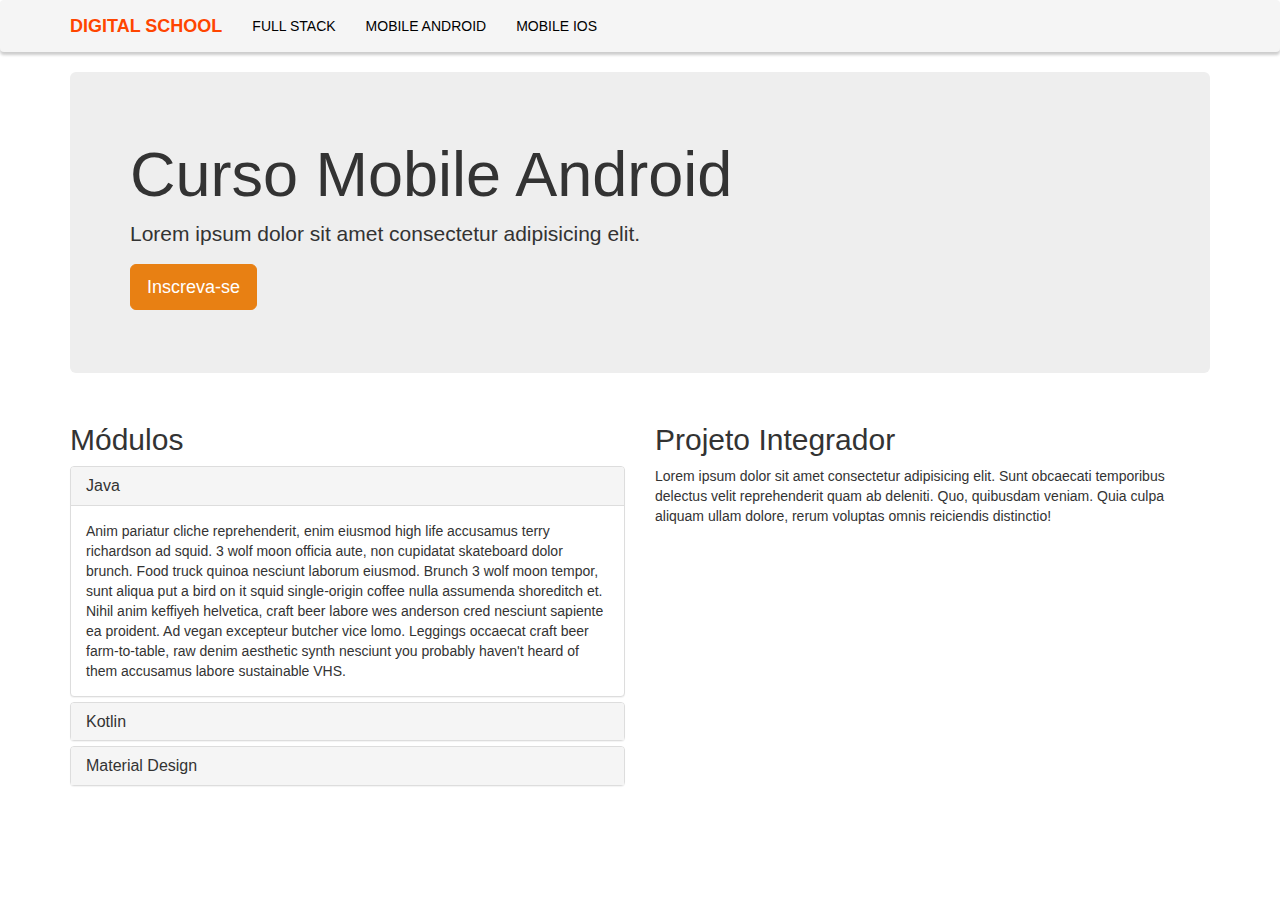
<file: android.html>
<!DOCTYPE html>
<html lang="en">

<head>
    <meta charset="UTF-8">
    <meta name="viewport" content="width=device-width, initial-scale=1.0">
    <meta http-equiv="X-UA-Compatible" content="ie=edge">
    <!-- Latest compiled and minified CSS -->
    <link rel="stylesheet" href="https://maxcdn.bootstrapcdn.com/bootstrap/3.3.7/css/bootstrap.min.css"
        integrity="sha384-BVYiiSIFeK1dGmJRAkycuHAHRg32OmUcww7on3RYdg4Va+PmSTsz/K68vbdEjh4u" crossorigin="anonymous">
    <link rel="stylesheet" href="css/style.css">
    <title>Cursos - Android</title>
</head>

<body>
    <header>
        <nav class="navbar">
            <div class="container">
                <div class="navbar-header">
                    <button type="button" class="navbar-toggle collapsed" data-toggle="collapse" data-target="#navbar"
                        aria-expanded="false" aria-controls="navbar">
                        <span class="sr-only">Toggle navigation</span>
                        <span class="icon-bar"></span>
                        <span class="icon-bar"></span>
                        <span class="icon-bar"></span>
                    </button>
                    <a class="navbar-brand" href="index.html">Digital School</a>
                </div>
                <div id="navbar" class="collapse navbar-collapse">
                    <ul class="nav navbar-nav">
                        <li class="active"><a href="fullstack.html">Full Stack</a></li>
                        <li><a href="android.html">Mobile Android</a></li>
                        <li><a href="ios.html">Mobile IOS</a></li>
                    </ul>
                </div>
            </div>
        </nav>
    </header>

    <main>
        <div class="container">
            <div class="jumbotron">
                <h1>Curso Mobile Android</h1>
                <p>Lorem ipsum dolor sit amet consectetur adipisicing elit.</p>
                <p><a class="btn btn-primary btn-lg" data-toggle="modal" data-target="#myModal" href="#"
                        role="button">Inscreva-se</a></p>
            </div>
            <div class="row">
                <div class="col-sm-6">
                    <h2>Módulos</h2>

                    <div class="panel-group" id="accordion" role="tablist" aria-multiselectable="true">
                        <div class="panel panel-default">
                            <div class="panel-heading" role="tab" id="headingOne">
                                <h4 class="panel-title">
                                    <a role="button" data-toggle="collapse" data-parent="#accordion" href="#collapseOne"
                                        aria-expanded="true" aria-controls="collapseOne">
                                        Java
                                    </a>
                                </h4>
                            </div>
                            <div id="collapseOne" class="panel-collapse collapse in" role="tabpanel"
                                aria-labelledby="headingOne">
                                <div class="panel-body">
                                    Anim pariatur cliche reprehenderit, enim eiusmod high life accusamus terry
                                    richardson ad squid. 3 wolf moon officia aute, non cupidatat skateboard dolor
                                    brunch. Food truck quinoa nesciunt laborum eiusmod. Brunch 3 wolf moon tempor, sunt
                                    aliqua put a bird on it squid single-origin coffee nulla assumenda shoreditch et.
                                    Nihil anim keffiyeh helvetica, craft beer labore wes anderson cred nesciunt sapiente
                                    ea proident. Ad vegan excepteur butcher vice lomo. Leggings occaecat craft beer
                                    farm-to-table, raw denim aesthetic synth nesciunt you probably haven't heard of them
                                    accusamus labore sustainable VHS.
                                </div>
                            </div>
                        </div>
                        <div class="panel panel-default">
                            <div class="panel-heading" role="tab" id="headingTwo">
                                <h4 class="panel-title">
                                    <a class="collapsed" role="button" data-toggle="collapse" data-parent="#accordion"
                                        href="#collapseTwo" aria-expanded="false" aria-controls="collapseTwo">
                                        Kotlin
                                    </a>
                                </h4>
                            </div>
                            <div id="collapseTwo" class="panel-collapse collapse" role="tabpanel"
                                aria-labelledby="headingTwo">
                                <div class="panel-body">
                                    Anim pariatur cliche reprehenderit, enim eiusmod high life accusamus terry
                                    richardson ad squid. 3 wolf moon officia aute, non cupidatat skateboard dolor
                                    brunch. Food truck quinoa nesciunt laborum eiusmod. Brunch 3 wolf moon tempor, sunt
                                    aliqua put a bird on it squid single-origin coffee nulla assumenda shoreditch et.
                                    Nihil anim keffiyeh helvetica, craft beer labore wes anderson cred nesciunt sapiente
                                    ea proident. Ad vegan excepteur butcher vice lomo. Leggings occaecat craft beer
                                    farm-to-table, raw denim aesthetic synth nesciunt you probably haven't heard of them
                                    accusamus labore sustainable VHS.
                                </div>
                            </div>
                        </div>
                        <div class="panel panel-default">
                            <div class="panel-heading" role="tab" id="headingThree">
                                <h4 class="panel-title">
                                    <a class="collapsed" role="button" data-toggle="collapse" data-parent="#accordion"
                                        href="#collapseThree" aria-expanded="false" aria-controls="collapseThree">
                                        Material Design
                                    </a>
                                </h4>
                            </div>
                            <div id="collapseThree" class="panel-collapse collapse" role="tabpanel"
                                aria-labelledby="headingThree">
                                <div class="panel-body">
                                    Anim pariatur cliche reprehenderit, enim eiusmod high life accusamus terry
                                    richardson ad squid. 3 wolf moon officia aute, non cupidatat skateboard dolor
                                    brunch. Food truck quinoa nesciunt laborum eiusmod. Brunch 3 wolf moon tempor, sunt
                                    aliqua put a bird on it squid single-origin coffee nulla assumenda shoreditch et.
                                    Nihil anim keffiyeh helvetica, craft beer labore wes anderson cred nesciunt sapiente
                                    ea proident. Ad vegan excepteur butcher vice lomo. Leggings occaecat craft beer
                                    farm-to-table, raw denim aesthetic synth nesciunt you probably haven't heard of them
                                    accusamus labore sustainable VHS.
                                </div>
                            </div>
                        </div>
                    </div>
                </div>
                <div class="col-sm-6">
                    <h2>Projeto Integrador</h2>
                    <p>Lorem ipsum dolor sit amet consectetur adipisicing elit. Sunt obcaecati temporibus delectus velit
                        reprehenderit quam ab deleniti. Quo, quibusdam veniam. Quia culpa aliquam ullam dolore, rerum
                        voluptas omnis reiciendis distinctio!</p>
                </div>
            </div>
        </div>
    </main>










    <!-- jQuery -->
    <script src="https://code.jquery.com/jquery-3.4.1.min.js"
        integrity="sha256-CSXorXvZcTkaix6Yvo6HppcZGetbYMGWSFlBw8HfCJo=" crossorigin="anonymous"></script>

    <!-- Latest compiled and minified JavaScript -->
    <script src="https://maxcdn.bootstrapcdn.com/bootstrap/3.3.7/js/bootstrap.min.js"
        integrity="sha384-Tc5IQib027qvyjSMfHjOMaLkfuWVxZxUPnCJA7l2mCWNIpG9mGCD8wGNIcPD7Txa" crossorigin="anonymous">
    </script>

    <!-- Modal -->
    <div class="modal fade" id="myModal" tabindex="-1" role="dialog" aria-labelledby="myModalLabel">
        <div class="modal-dialog" role="document">
            <div class="modal-content">
                <div class="modal-header">
                    <button type="button" class="close" data-dismiss="modal" aria-label="Close"><span
                            aria-hidden="true">&times;</span></button>
                    <h4 class="modal-title" id="myModalLabel">Inscreva-se</h4>
                </div>
                <div class="modal-body">
                    <form>
                        <div class="form-group">
                            <label for="name">Nome</label>
                            <input type="text" name="nome" class="form-control">
                        </div>

                        <div class="form-group">
                            <label for="email">Email</label>
                            <input type="email" name="email" class="form-control">
                        </div>

                        <div class="form-group">
                            <label for="senha">Senha</label>
                            <input type="password" name="senha" class="form-control">
                        </div>


                        <button class="btn btn-primary">Enviar</button>

                    </form>
                </div>
            </div>
        </div>
    </div>
    </div>
</body>

</html>
</file>
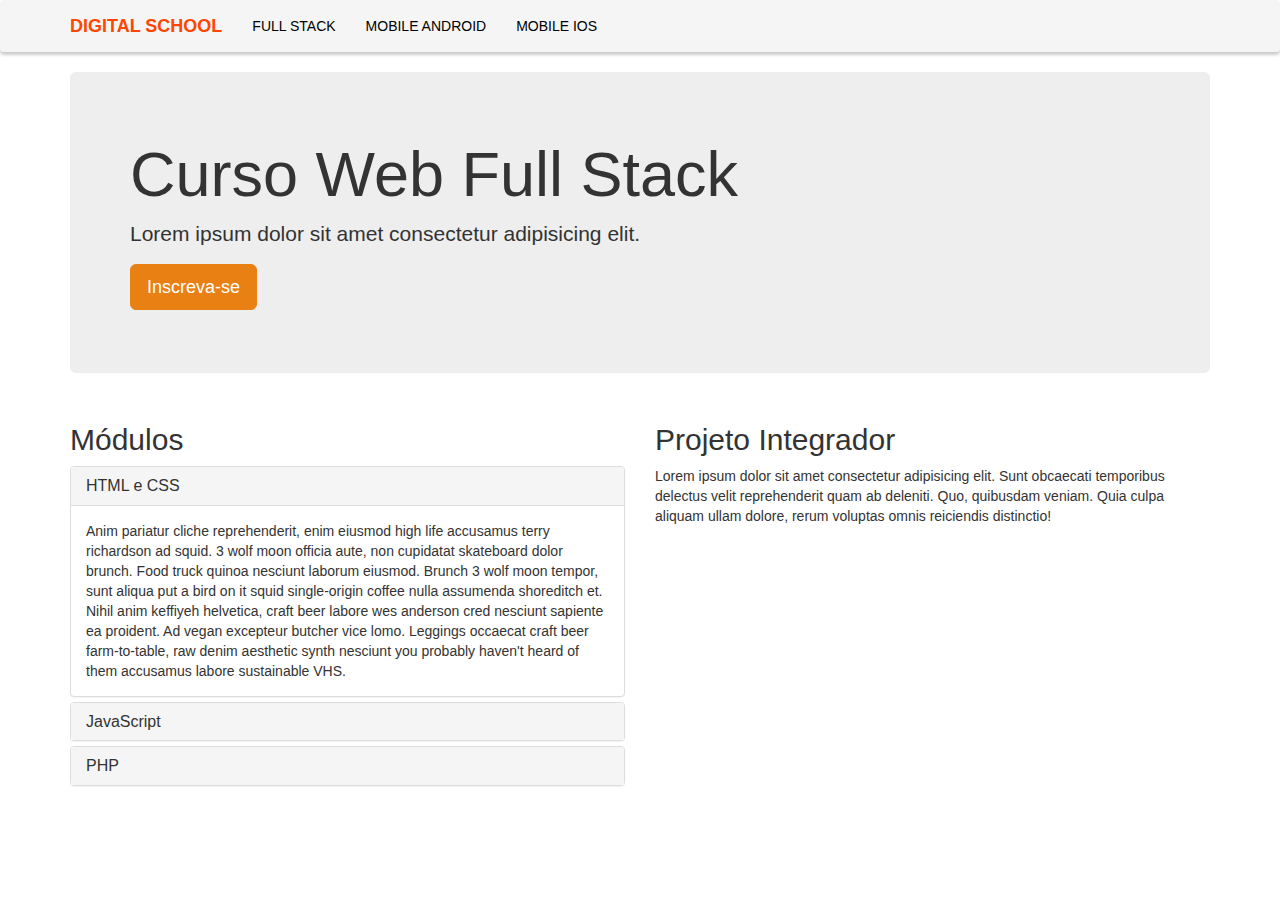
<file: fullstack.html>
<!DOCTYPE html>
<html lang="en">

<head>
    <meta charset="UTF-8">
    <meta name="viewport" content="width=device-width, initial-scale=1.0">
    <meta http-equiv="X-UA-Compatible" content="ie=edge">
    <!-- Latest compiled and minified CSS -->
    <link rel="stylesheet" href="https://maxcdn.bootstrapcdn.com/bootstrap/3.3.7/css/bootstrap.min.css"
        integrity="sha384-BVYiiSIFeK1dGmJRAkycuHAHRg32OmUcww7on3RYdg4Va+PmSTsz/K68vbdEjh4u" crossorigin="anonymous">
    <link rel="stylesheet" href="css/style.css">
    <title>Cursos - Full Stack</title>
</head>

<body>
    <header>
        <nav class="navbar">
            <div class="container">
                <div class="navbar-header">
                    <button type="button" class="navbar-toggle collapsed" data-toggle="collapse" data-target="#navbar"
                        aria-expanded="false" aria-controls="navbar">
                        <span class="sr-only">Toggle navigation</span>
                        <span class="icon-bar"></span>
                        <span class="icon-bar"></span>
                        <span class="icon-bar"></span>
                    </button>
                    <a class="navbar-brand" href="index.html">Digital School</a>
                </div>
                <div id="navbar" class="collapse navbar-collapse">
                    <ul class="nav navbar-nav">
                        <li class="active"><a href="fullstack.html">Full Stack</a></li>
                        <li><a href="android.html">Mobile Android</a></li>
                        <li><a href="ios.html">Mobile IOS</a></li>
                    </ul>
                </div>
            </div>
        </nav>
    </header>

    <main>
        <div class="container">
            <div class="jumbotron">
                <h1>Curso Web Full Stack</h1>
                <p>Lorem ipsum dolor sit amet consectetur adipisicing elit.</p>
                <p><a class="btn btn-primary btn-lg" data-toggle="modal" data-target="#myModal" href="#"
                        role="button">Inscreva-se</a></p>
            </div>
            <div class="row">
                <div class="col-sm-6">
                    <h2>Módulos</h2>

                    <div class="panel-group" id="accordion" role="tablist" aria-multiselectable="true">
                        <div class="panel panel-default">
                            <div class="panel-heading" role="tab" id="headingOne">
                                <h4 class="panel-title">
                                    <a role="button" data-toggle="collapse" data-parent="#accordion" href="#collapseOne"
                                        aria-expanded="true" aria-controls="collapseOne">
                                        HTML e CSS
                                    </a>
                                </h4>
                            </div>
                            <div id="collapseOne" class="panel-collapse collapse in" role="tabpanel"
                                aria-labelledby="headingOne">
                                <div class="panel-body">
                                    Anim pariatur cliche reprehenderit, enim eiusmod high life accusamus terry
                                    richardson ad squid. 3 wolf moon officia aute, non cupidatat skateboard dolor
                                    brunch. Food truck quinoa nesciunt laborum eiusmod. Brunch 3 wolf moon tempor, sunt
                                    aliqua put a bird on it squid single-origin coffee nulla assumenda shoreditch et.
                                    Nihil anim keffiyeh helvetica, craft beer labore wes anderson cred nesciunt sapiente
                                    ea proident. Ad vegan excepteur butcher vice lomo. Leggings occaecat craft beer
                                    farm-to-table, raw denim aesthetic synth nesciunt you probably haven't heard of them
                                    accusamus labore sustainable VHS.
                                </div>
                            </div>
                        </div>
                        <div class="panel panel-default">
                            <div class="panel-heading" role="tab" id="headingTwo">
                                <h4 class="panel-title">
                                    <a class="collapsed" role="button" data-toggle="collapse" data-parent="#accordion"
                                        href="#collapseTwo" aria-expanded="false" aria-controls="collapseTwo">
                                        JavaScript
                                    </a>
                                </h4>
                            </div>
                            <div id="collapseTwo" class="panel-collapse collapse" role="tabpanel"
                                aria-labelledby="headingTwo">
                                <div class="panel-body">
                                    Anim pariatur cliche reprehenderit, enim eiusmod high life accusamus terry
                                    richardson ad squid. 3 wolf moon officia aute, non cupidatat skateboard dolor
                                    brunch. Food truck quinoa nesciunt laborum eiusmod. Brunch 3 wolf moon tempor, sunt
                                    aliqua put a bird on it squid single-origin coffee nulla assumenda shoreditch et.
                                    Nihil anim keffiyeh helvetica, craft beer labore wes anderson cred nesciunt sapiente
                                    ea proident. Ad vegan excepteur butcher vice lomo. Leggings occaecat craft beer
                                    farm-to-table, raw denim aesthetic synth nesciunt you probably haven't heard of them
                                    accusamus labore sustainable VHS.
                                </div>
                            </div>
                        </div>
                        <div class="panel panel-default">
                            <div class="panel-heading" role="tab" id="headingThree">
                                <h4 class="panel-title">
                                    <a class="collapsed" role="button" data-toggle="collapse" data-parent="#accordion"
                                        href="#collapseThree" aria-expanded="false" aria-controls="collapseThree">
                                        PHP
                                    </a>
                                </h4>
                            </div>
                            <div id="collapseThree" class="panel-collapse collapse" role="tabpanel"
                                aria-labelledby="headingThree">
                                <div class="panel-body">
                                    Anim pariatur cliche reprehenderit, enim eiusmod high life accusamus terry
                                    richardson ad squid. 3 wolf moon officia aute, non cupidatat skateboard dolor
                                    brunch. Food truck quinoa nesciunt laborum eiusmod. Brunch 3 wolf moon tempor, sunt
                                    aliqua put a bird on it squid single-origin coffee nulla assumenda shoreditch et.
                                    Nihil anim keffiyeh helvetica, craft beer labore wes anderson cred nesciunt sapiente
                                    ea proident. Ad vegan excepteur butcher vice lomo. Leggings occaecat craft beer
                                    farm-to-table, raw denim aesthetic synth nesciunt you probably haven't heard of them
                                    accusamus labore sustainable VHS.
                                </div>
                            </div>
                        </div>
                    </div>
                </div>
                <div class="col-sm-6">
                    <h2>Projeto Integrador</h2>
                    <p>Lorem ipsum dolor sit amet consectetur adipisicing elit. Sunt obcaecati temporibus delectus velit
                        reprehenderit quam ab deleniti. Quo, quibusdam veniam. Quia culpa aliquam ullam dolore, rerum
                        voluptas omnis reiciendis distinctio!</p>
                </div>
            </div>
        </div>
    </main>










    <!-- jQuery -->
    <script src="https://code.jquery.com/jquery-3.4.1.min.js"
        integrity="sha256-CSXorXvZcTkaix6Yvo6HppcZGetbYMGWSFlBw8HfCJo=" crossorigin="anonymous"></script>

    <!-- Latest compiled and minified JavaScript -->
    <script src="https://maxcdn.bootstrapcdn.com/bootstrap/3.3.7/js/bootstrap.min.js"
        integrity="sha384-Tc5IQib027qvyjSMfHjOMaLkfuWVxZxUPnCJA7l2mCWNIpG9mGCD8wGNIcPD7Txa" crossorigin="anonymous">
    </script>

    <!-- Modal -->
    <div class="modal fade" id="myModal" tabindex="-1" role="dialog" aria-labelledby="myModalLabel">
        <div class="modal-dialog" role="document">
            <div class="modal-content">
                <div class="modal-header">
                    <button type="button" class="close" data-dismiss="modal" aria-label="Close"><span
                            aria-hidden="true">&times;</span></button>
                    <h4 class="modal-title" id="myModalLabel">Inscreva-se</h4>
                </div>
                <div class="modal-body">
                    <form>
                        <div class="form-group">
                            <label for="name">Nome</label>
                            <input type="text" name="nome" class="form-control">
                        </div>

                        <div class="form-group">
                            <label for="email">Email</label>
                            <input type="email" name="email" class="form-control">
                        </div>

                        <div class="form-group">
                            <label for="senha">Senha</label>
                            <input type="password" name="senha" class="form-control">
                        </div>


                        <button class="btn btn-primary">Enviar</button>

                    </form>
                </div>
            </div>
        </div>
    </div>
    </div>
</body>

</html>
</file>
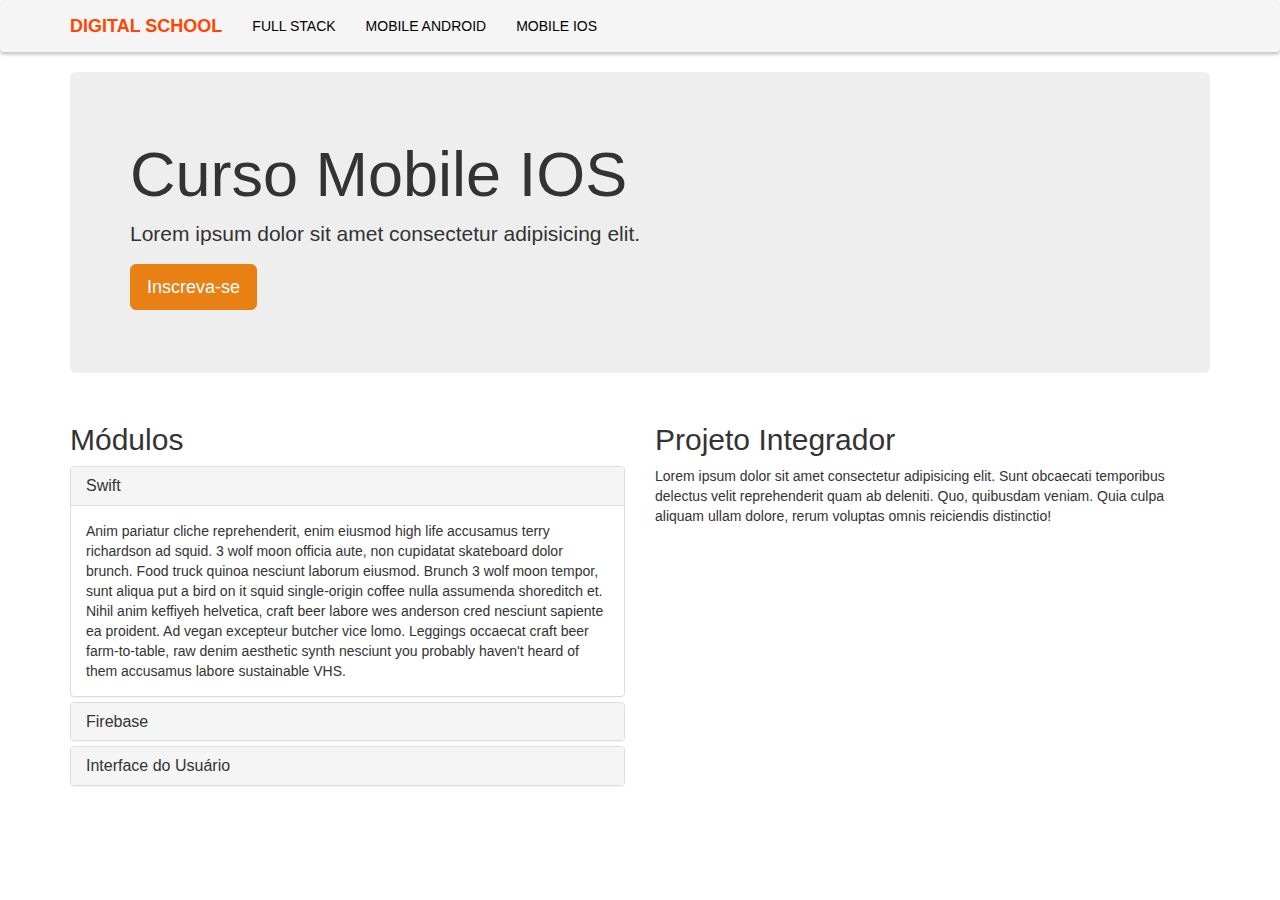
<file: ios.html>
<!DOCTYPE html>
<html lang="en">

<head>
    <meta charset="UTF-8">
    <meta name="viewport" content="width=device-width, initial-scale=1.0">
    <meta http-equiv="X-UA-Compatible" content="ie=edge">
    <!-- Latest compiled and minified CSS -->
    <link rel="stylesheet" href="https://maxcdn.bootstrapcdn.com/bootstrap/3.3.7/css/bootstrap.min.css"
        integrity="sha384-BVYiiSIFeK1dGmJRAkycuHAHRg32OmUcww7on3RYdg4Va+PmSTsz/K68vbdEjh4u" crossorigin="anonymous">
    <link rel="stylesheet" href="css/style.css">
    <title>Cursos - IOS</title>
</head>

<body>
    <header>
        <nav class="navbar">
            <div class="container">
                <div class="navbar-header">
                    <button type="button" class="navbar-toggle collapsed" data-toggle="collapse" data-target="#navbar"
                        aria-expanded="false" aria-controls="navbar">
                        <span class="sr-only">Toggle navigation</span>
                        <span class="icon-bar"></span>
                        <span class="icon-bar"></span>
                        <span class="icon-bar"></span>
                    </button>
                    <a class="navbar-brand" href="index.html">Digital School</a>
                </div>
                <div id="navbar" class="collapse navbar-collapse">
                    <ul class="nav navbar-nav">
                        <li class="active"><a href="fullstack.html">Full Stack</a></li>
                        <li><a href="android.html">Mobile Android</a></li>
                        <li><a href="ios.html">Mobile IOS</a></li>
                    </ul>
                </div>
            </div>
        </nav>
    </header>

    <main>
        <div class="container">
            <div class="jumbotron">
                <h1>Curso Mobile IOS</h1>
                <p>Lorem ipsum dolor sit amet consectetur adipisicing elit.</p>
                <p><a class="btn btn-primary btn-lg" data-toggle="modal" data-target="#myModal" href="#"
                        role="button">Inscreva-se</a></p>
            </div>
            <div class="row">
                <div class="col-sm-6">
                    <h2>Módulos</h2>

                    <div class="panel-group" id="accordion" role="tablist" aria-multiselectable="true">
                        <div class="panel panel-default">
                            <div class="panel-heading" role="tab" id="headingOne">
                                <h4 class="panel-title">
                                    <a role="button" data-toggle="collapse" data-parent="#accordion" href="#collapseOne"
                                        aria-expanded="true" aria-controls="collapseOne">
                                        Swift
                                    </a>
                                </h4>
                            </div>
                            <div id="collapseOne" class="panel-collapse collapse in" role="tabpanel"
                                aria-labelledby="headingOne">
                                <div class="panel-body">
                                    Anim pariatur cliche reprehenderit, enim eiusmod high life accusamus terry
                                    richardson ad squid. 3 wolf moon officia aute, non cupidatat skateboard dolor
                                    brunch. Food truck quinoa nesciunt laborum eiusmod. Brunch 3 wolf moon tempor, sunt
                                    aliqua put a bird on it squid single-origin coffee nulla assumenda shoreditch et.
                                    Nihil anim keffiyeh helvetica, craft beer labore wes anderson cred nesciunt sapiente
                                    ea proident. Ad vegan excepteur butcher vice lomo. Leggings occaecat craft beer
                                    farm-to-table, raw denim aesthetic synth nesciunt you probably haven't heard of them
                                    accusamus labore sustainable VHS.
                                </div>
                            </div>
                        </div>
                        <div class="panel panel-default">
                            <div class="panel-heading" role="tab" id="headingTwo">
                                <h4 class="panel-title">
                                    <a class="collapsed" role="button" data-toggle="collapse" data-parent="#accordion"
                                        href="#collapseTwo" aria-expanded="false" aria-controls="collapseTwo">
                                        Firebase
                                    </a>
                                </h4>
                            </div>
                            <div id="collapseTwo" class="panel-collapse collapse" role="tabpanel"
                                aria-labelledby="headingTwo">
                                <div class="panel-body">
                                    Anim pariatur cliche reprehenderit, enim eiusmod high life accusamus terry
                                    richardson ad squid. 3 wolf moon officia aute, non cupidatat skateboard dolor
                                    brunch. Food truck quinoa nesciunt laborum eiusmod. Brunch 3 wolf moon tempor, sunt
                                    aliqua put a bird on it squid single-origin coffee nulla assumenda shoreditch et.
                                    Nihil anim keffiyeh helvetica, craft beer labore wes anderson cred nesciunt sapiente
                                    ea proident. Ad vegan excepteur butcher vice lomo. Leggings occaecat craft beer
                                    farm-to-table, raw denim aesthetic synth nesciunt you probably haven't heard of them
                                    accusamus labore sustainable VHS.
                                </div>
                            </div>
                        </div>
                        <div class="panel panel-default">
                            <div class="panel-heading" role="tab" id="headingThree">
                                <h4 class="panel-title">
                                    <a class="collapsed" role="button" data-toggle="collapse" data-parent="#accordion"
                                        href="#collapseThree" aria-expanded="false" aria-controls="collapseThree">
                                        Interface do Usuário
                                    </a>
                                </h4>
                            </div>
                            <div id="collapseThree" class="panel-collapse collapse" role="tabpanel"
                                aria-labelledby="headingThree">
                                <div class="panel-body">
                                    Anim pariatur cliche reprehenderit, enim eiusmod high life accusamus terry
                                    richardson ad squid. 3 wolf moon officia aute, non cupidatat skateboard dolor
                                    brunch. Food truck quinoa nesciunt laborum eiusmod. Brunch 3 wolf moon tempor, sunt
                                    aliqua put a bird on it squid single-origin coffee nulla assumenda shoreditch et.
                                    Nihil anim keffiyeh helvetica, craft beer labore wes anderson cred nesciunt sapiente
                                    ea proident. Ad vegan excepteur butcher vice lomo. Leggings occaecat craft beer
                                    farm-to-table, raw denim aesthetic synth nesciunt you probably haven't heard of them
                                    accusamus labore sustainable VHS.
                                </div>
                            </div>
                        </div>
                    </div>
                </div>
                <div class="col-sm-6">
                    <h2>Projeto Integrador</h2>
                    <p>Lorem ipsum dolor sit amet consectetur adipisicing elit. Sunt obcaecati temporibus delectus velit
                        reprehenderit quam ab deleniti. Quo, quibusdam veniam. Quia culpa aliquam ullam dolore, rerum
                        voluptas omnis reiciendis distinctio!</p>
                </div>
            </div>
        </div>
    </main>










    <!-- jQuery -->
    <script src="https://code.jquery.com/jquery-3.4.1.min.js"
        integrity="sha256-CSXorXvZcTkaix6Yvo6HppcZGetbYMGWSFlBw8HfCJo=" crossorigin="anonymous"></script>

    <!-- Latest compiled and minified JavaScript -->
    <script src="https://maxcdn.bootstrapcdn.com/bootstrap/3.3.7/js/bootstrap.min.js"
        integrity="sha384-Tc5IQib027qvyjSMfHjOMaLkfuWVxZxUPnCJA7l2mCWNIpG9mGCD8wGNIcPD7Txa" crossorigin="anonymous">
    </script>

    <!-- Modal -->
    <div class="modal fade" id="myModal" tabindex="-1" role="dialog" aria-labelledby="myModalLabel">
        <div class="modal-dialog" role="document">
            <div class="modal-content">
                <div class="modal-header">
                    <button type="button" class="close" data-dismiss="modal" aria-label="Close"><span
                            aria-hidden="true">&times;</span></button>
                    <h4 class="modal-title" id="myModalLabel">Inscreva-se</h4>
                </div>
                <div class="modal-body">
                    <form>
                        <div class="form-group">
                            <label for="name">Nome</label>
                            <input type="text" name="nome" class="form-control">
                        </div>

                        <div class="form-group">
                            <label for="email">Email</label>
                            <input type="email" name="email" class="form-control">
                        </div>

                        <div class="form-group">
                            <label for="senha">Senha</label>
                            <input type="password" name="senha" class="form-control">
                        </div>


                        <button class="btn btn-primary">Enviar</button>

                    </form>
                </div>
            </div>
        </div>
    </div>
    </div>
</body>

</html>
</file>
<file: css/style.css>
* {
    box-sizing: border-box;
}

header .navbar {
    background-color: whitesmoke;
    box-shadow: 0px 3px 3px rgba(0, 0, 0, 0.2);
    font-family: Tahoma, Verdana, Sans-serif;
}

.navbar ul li a {
    color: black;
    text-transform: uppercase;
}

.navbar .navbar-brand {
    color: orangered;
    text-transform: uppercase;
    font-weight: bold;
}

.navbar-toggle .icon-bar {
    background-color: black;
}

.btn.btn-primary {
    background-color: #e88013;
    border-color: #e88013;
}
</file>
